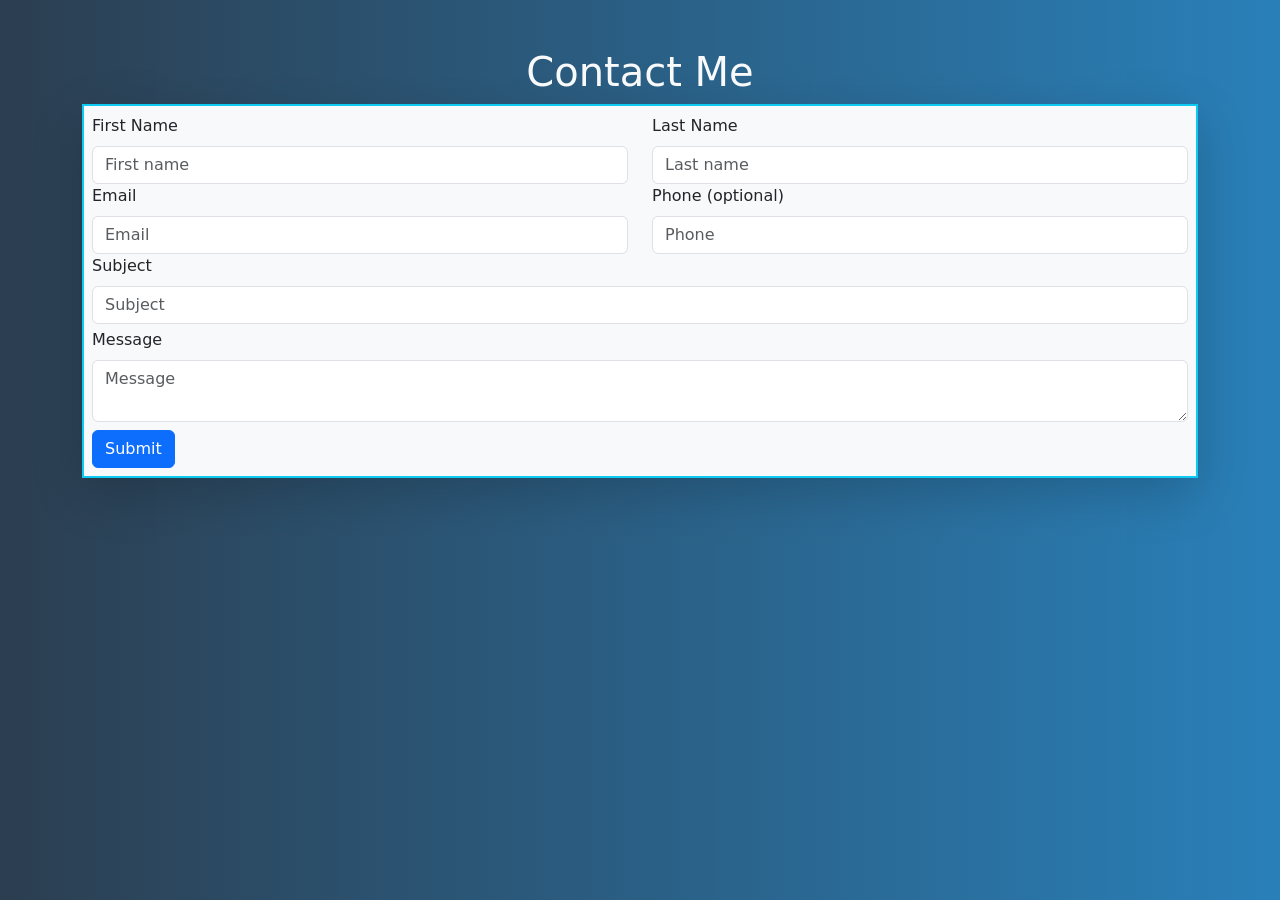
<file: index.html>
<!doctype html>
<html lang="en">

<head>
    <title>Contact Form</title>
    <!-- Required meta tags -->
    <meta charset="utf-8">
    <meta name="viewport" content="width=device-width, initial-scale=1, shrink-to-fit=no">

    <!-- Bootstrap CSS -->
    <link href="https://cdn.jsdelivr.net/npm/bootstrap@5.0.2/dist/css/bootstrap.min.css" rel="stylesheet"
        integrity="sha384-EVSTQN3/azprG1Anm3QDgpJLIm9Nao0Yz1ztcQTwFspd3yD65VohhpuuCOmLASjC" crossorigin="anonymous">
    
    <link rel="stylesheet" href="css/site.css">
</head>

<body>
       <div class="container mt-5">
           <h1 class="text-center text-light">Contact Me</h1>
           <div class="border border-2 border-info shadow-lg p-2 bg-light">
                <form action="#">
                    <div class="row">
                        <div class="col">
                            <label class="form-label">First Name</label>
                            <input type="text" name="firstName" class="form-control" placeholder="First name" aria-label="First Name" required>
                        </div>
                        <div class="col">
                            <label class="form-label">Last Name</label>
                            <input type="text" name="lastName" class="form-control" placeholder="Last name" aria-label="Last Name" required>
                        </div>
                    </div>
                    <div class="row">
                        <div class="col">
                            <label class="form-label">Email</label>
                            <input type="email" name="email" class="form-control" placeholder="Email" aria-label="Email" required>
                        </div>
                        <div class="col">
                            <label class="form-label">Phone (optional)</label>
                            <input type="tel" name="phone" class="form-control" placeholder="Phone" aria-label="Phone" required>
                        </div>
                    </div>
                    <div class="row mb-1">
                        <div class="col">
                            <label class="form-label">Subject</label>
                            <input type="text" name="subject" class="form-control" placeholder="Subject" aria-label="Subject" required>
                        </div>
                    </div>
                    <div class="row">
                        <div class="col">
                            <label class="form-label">Message</label>
                            <textarea type="text" name="message" class="form-control" placeholder="Message" aria-label="Message" required></textarea>
                        </div>
                    </div>
                    <button type="submit" class="btn btn-primary mt-2">Submit</button>
                </form>
           </div>
       </div>

    <!-- Bootstrap JS -->
    <script src="https://cdn.jsdelivr.net/npm/@popperjs/core@2.9.2/dist/umd/popper.min.js"
        integrity="sha384-IQsoLXl5PILFhosVNubq5LC7Qb9DXgDA9i+tQ8Zj3iwWAwPtgFTxbJ8NT4GN1R8p" crossorigin="anonymous">
    </script>
    <script src="https://cdn.jsdelivr.net/npm/bootstrap@5.0.2/dist/js/bootstrap.min.js"
        integrity="sha384-cVKIPhGWiC2Al4u+LWgxfKTRIcfu0JTxR+EQDz/bgldoEyl4H0zUF0QKbrJ0EcQF" crossorigin="anonymous">
    </script>
</body>

</html>
</file>
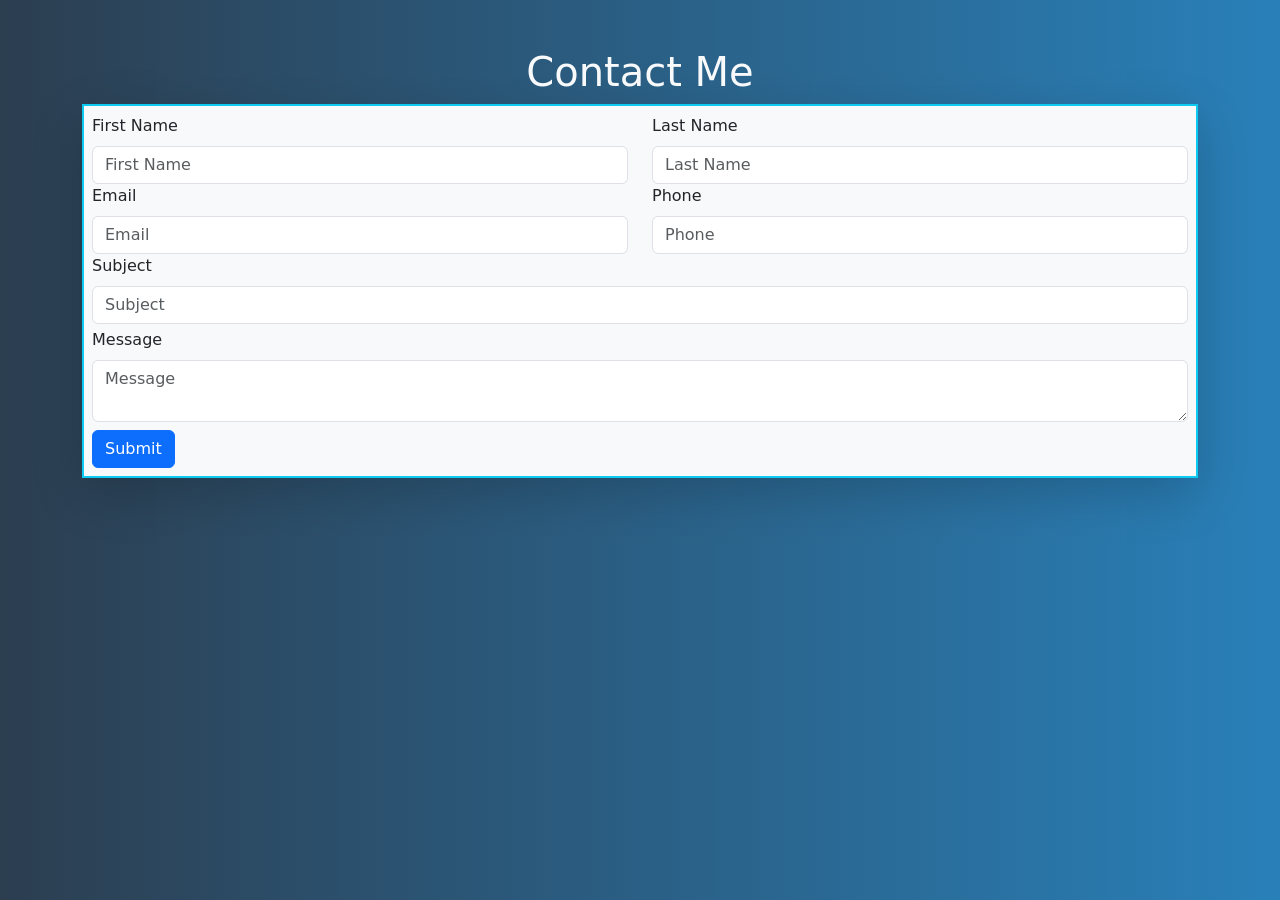
<file: contactForm.html>
<!doctype html>
<html lang="en">

<head>
    <title>Contact Form</title>
    <!-- Required meta tags -->
    <meta charset="utf-8">
    <meta name="viewport" content="width=device-width, initial-scale=1, shrink-to-fit=no">

    <!-- Bootstrap CSS -->
    <link href="https://cdn.jsdelivr.net/npm/bootstrap@5.1.1/dist/css/bootstrap.min.css" rel="stylesheet"
        integrity="sha384-F3w7mX95PdgyTmZZMECAngseQB83DfGTowi0iMjiWaeVhAn4FJkqJByhZMI3AhiU" crossorigin="anonymous">
    <link rel="stylesheet" href="/css/site.css">
</head>

<body>
       <div class="container mt-5">
           <h1 class="text-center text-light">Contact Me</h1>
           <div class="border border-2 border-info shadow-lg p-2 bg-light">
            <form action="#">
                <div class="row">
                    <div class="col">
                        <label class="form-label">First Name</label>
                        <input type="text" name="firstName" class="form-control" placeholder="First Name" aria-label="First Name" required>
                    </div>
                    <div class="col">
                        <label class="form-label">Last Name</label>
                        <input type="text" name="lastName" class="form-control" placeholder="Last Name" aria-label="Last Name" required>
                    </div>
                </div>
                <div class="row">
                    <div class="col">
                        <label class="form-label">Email</label>
                        <input type="email" name="email" class="form-control" placeholder="Email" aria-label="Email">
                    </div>
                    <div class="col">
                        <label class="form-label">Phone</label>
                        <input type="tel" name="phone" class="form-control" placeholder="Phone" aria-label="Phone">
                    </div>
                </div>
                <div class="row mb-1">
                    <div class="col">
                        <label class="form-label">Subject</label>
                        <input type="text" name="subject" class="form-control" placeholder="Subject" aria-label="Subject" required>
                    </div>
                </div>
                <div class="row">
                    <div class="col">
                        <label class="form-label">Message</label>
                        <textarea type="text" name="message" class="form-control" placeholder="Message" aria-label="Message" required></textarea>
                    </div>
                </div>
                <button type="submit" class="btn btn-primary mt-2">Submit</button>
            </form>
           </div>
       </div>

    <!-- Bootstrap JS -->
    <script src="https://cdn.jsdelivr.net/npm/bootstrap@5.1.1/dist/js/bootstrap.bundle.min.js"
        integrity="sha384-/bQdsTh/da6pkI1MST/rWKFNjaCP5gBSY4sEBT38Q/9RBh9AH40zEOg7Hlq2THRZ" crossorigin="anonymous">
    </script>
</body>

</html>
</file>
<file: css/site.css>
body {
    background: #2980b9;  /* fallback for old browsers */
    background: -webkit-linear-gradient(to right, #2c3e50, #2980b9);  /* Chrome 10-25, Safari 5.1-6 */
    background: linear-gradient(to right, #2c3e50, #2980b9); /* W3C, IE 10+/ Edge, Firefox 16+, Chrome 26+, Opera 12+, Safari 7+ */

}
</file>
